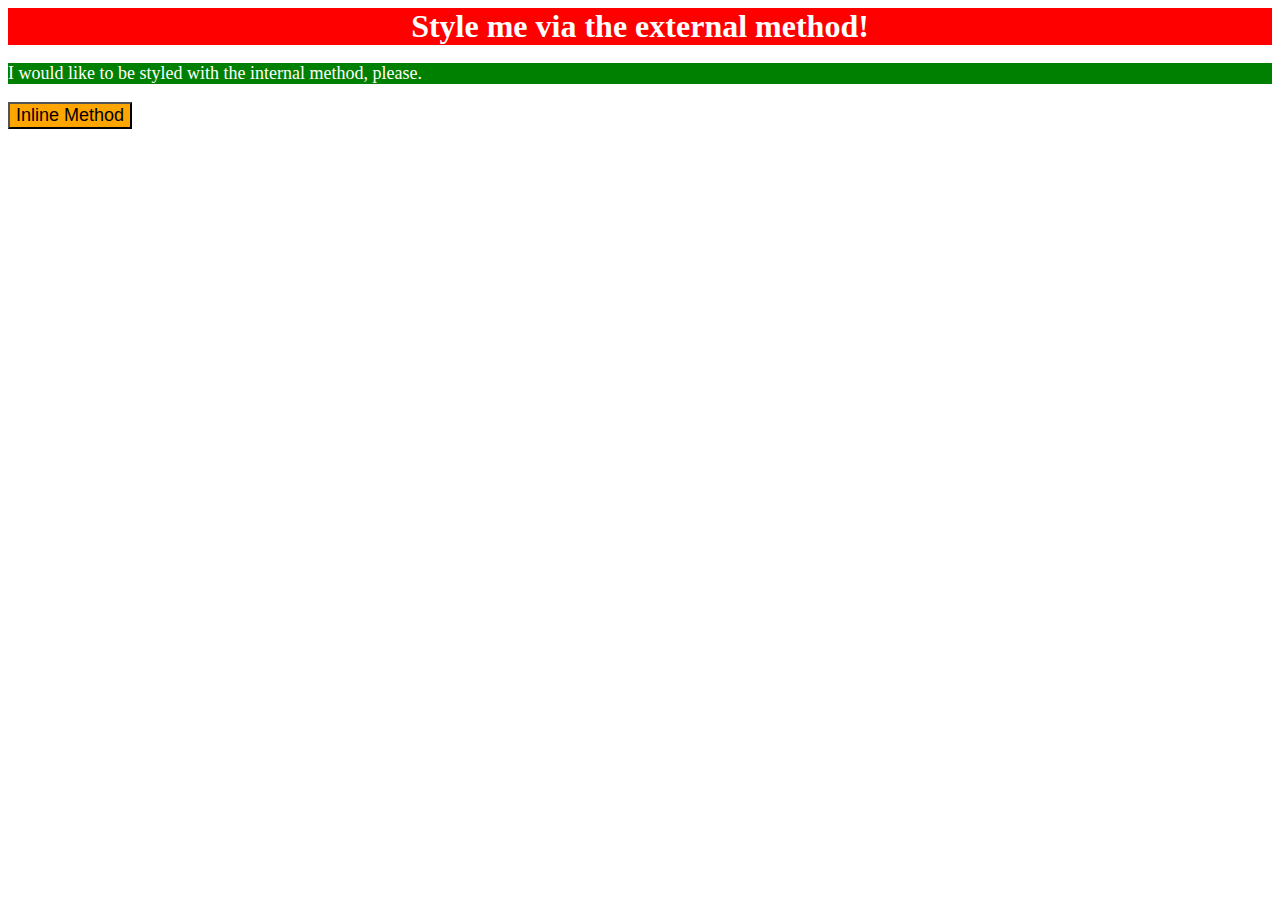
<file: foundations/intro-to-css/01-css-methods/index.html>
<!DOCTYPE html>
<html lang="en">
  <head>
    <link rel="stylesheet" href="styles.css">
    <meta charset="UTF-8">
    <meta http-equiv="X-UA-Compatible" content="IE=edge">
    <meta name="viewport" content="width=device-width, initial-scale=1.0">
    <title>Methods for Adding CSS</title>
    <style>
      p {
      color: white;
      background-color: green;
      font-size: 18px;
    }
    </style>
  </head>
  <body>
    <div>Style me via the external method!</div>
    <p>I would like to be styled with the internal method, please.</p>
    <button style="background-color: orange; font-size: 18px;">Inline Method</button>
  </body>
</html>
</file>
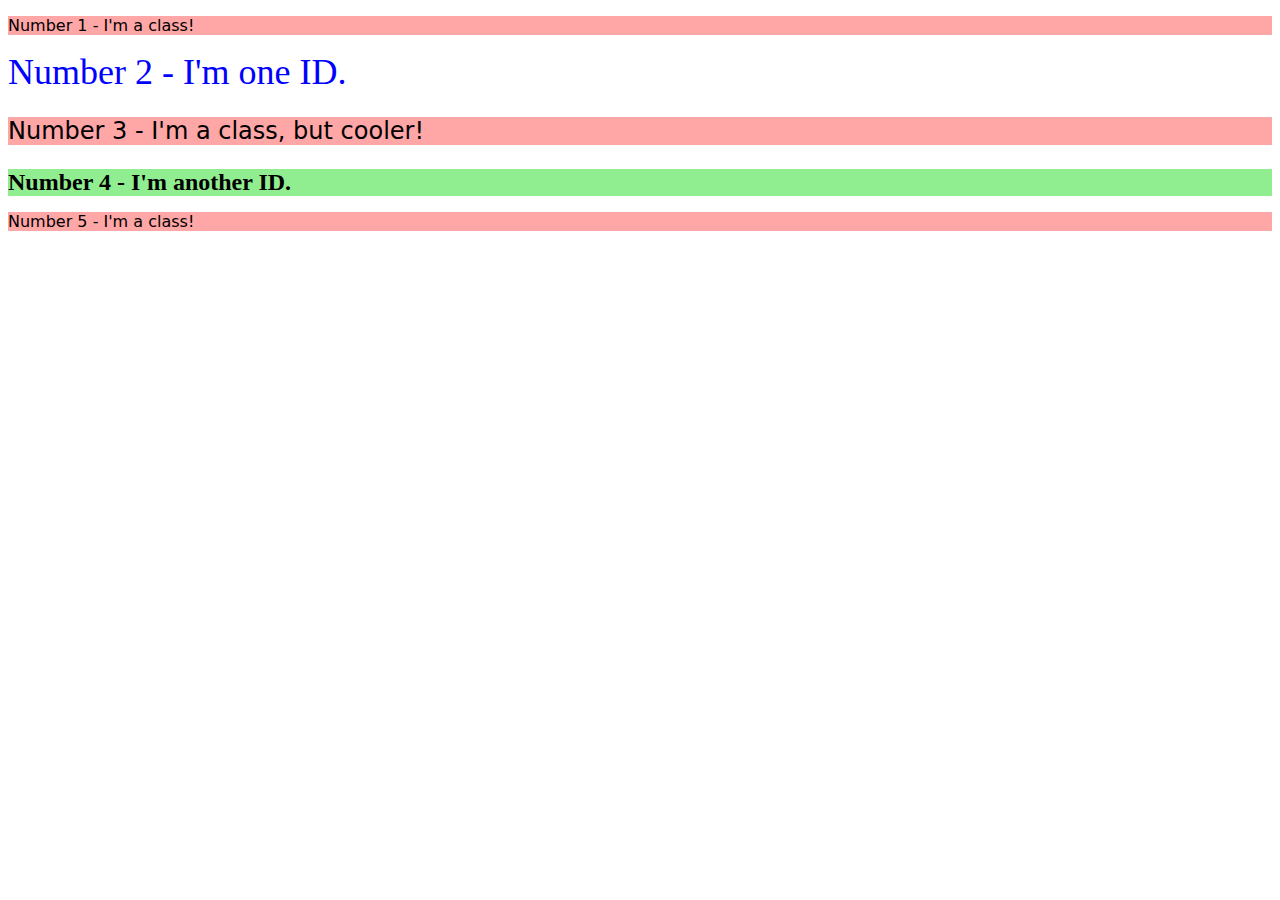
<file: foundations/intro-to-css/02-class-id-selectors/index.html>
<!DOCTYPE html>
<html lang="en">
  <head>
    <meta charset="UTF-8">
    <meta http-equiv="X-UA-Compatible" content="IE=edge">
    <meta name="viewport" content="width=device-width, initial-scale=1.0">
    <title>Class and ID Selectors</title>
    <link rel="stylesheet" href="style.css">
  </head>
  <body>
    <p class="odd-element">Number 1 - I'm a class!</p>
    <div id="unique-1">Number 2 - I'm one ID.</div>
    <p class="odd-element third-element-size">Number 3 - I'm a class, but cooler!</p>
    <div id="fourth-element">Number 4 - I'm another ID.</div>
    <p class="odd-element">Number 5 - I'm a class!</p>
  </body>
</html>
</file>
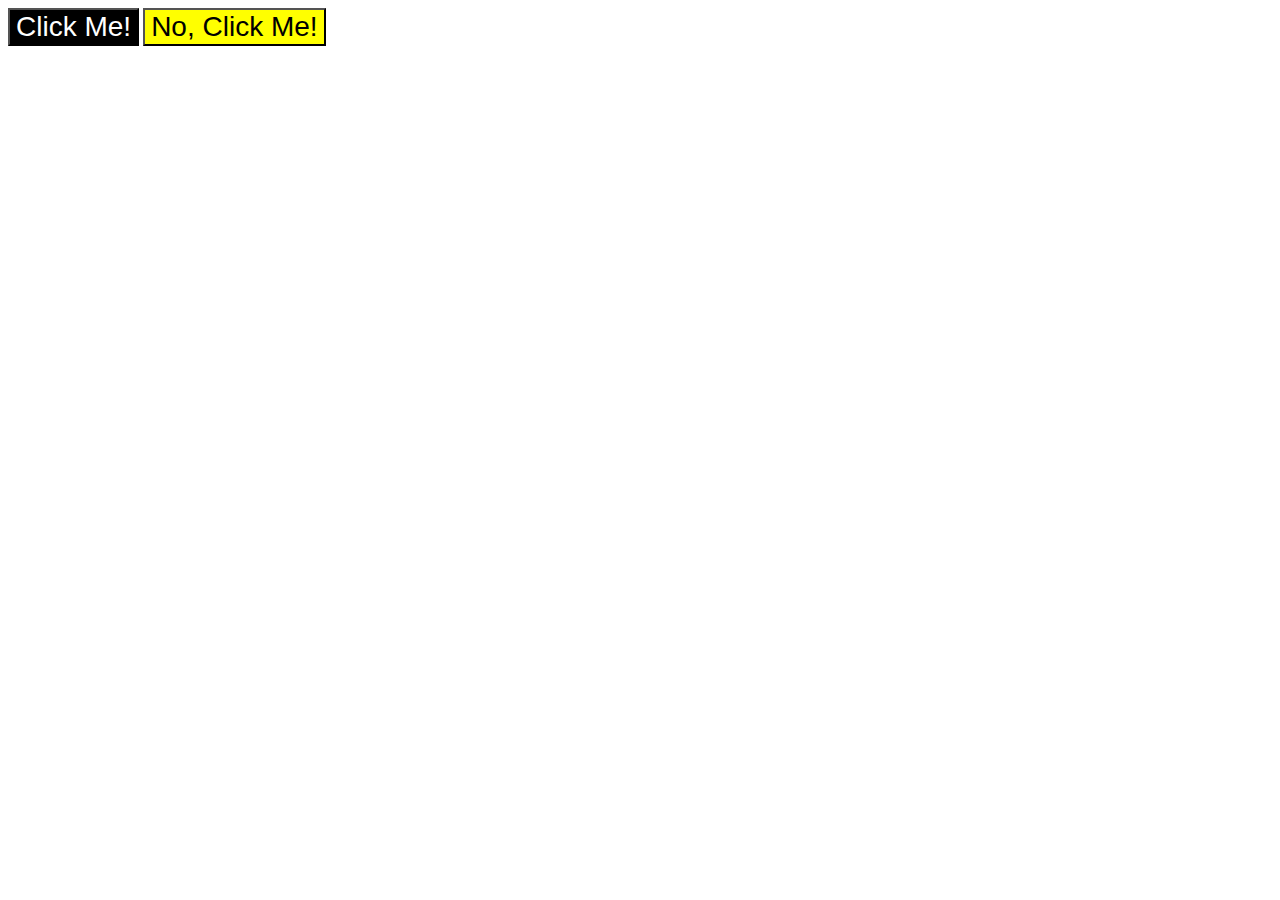
<file: foundations/intro-to-css/03-grouping-selectors/index.html>
<!DOCTYPE html>
<html lang="en">
  <head>
    <meta charset="UTF-8">
    <meta http-equiv="X-UA-Compatible" content="IE=edge">
    <meta name="viewport" content="width=device-width, initial-scale=1.0">
    <title>Grouping Selectors</title>
    <link rel="stylesheet" href="style.css">
  </head>
  <body>
    <button class="button-one both">Click Me!</button>
    <button class="button-two both">No, Click Me!</button>
  </body>
</html>
</file>
<file: foundations/intro-to-css/01-css-methods/styles.css>
div {
    color: white;
    background-color: red;
    font-size: 32px;
    text-align: center;
    font-weight: bold;
}
</file>
<file: foundations/intro-to-css/02-class-id-selectors/style.css>
.odd-element {
    background-color: #ffa6a7;
    font-family: Verdana, DejaVu Sans, sans-serif;
}

.third-element-size {
    font-size: 24px;
}

#unique-1 {
    color: #0000ff;
    font-size: 36px;
}

#fourth-element {
    background-color: #90ee90;
    font-size: 24px;
    font-weight: bold;
}
</file>
<file: foundations/intro-to-css/03-grouping-selectors/style.css>
.button-one {
    background-color: black;
    color: #ffffff;
}

.button-two {
    background-color: rgb(255, 255, 0);
}

.button-one,
.button-two {
    font-size: 28px;
    font-family: Helvetica, "Times New Roman", sans-serif;
}
</file>
